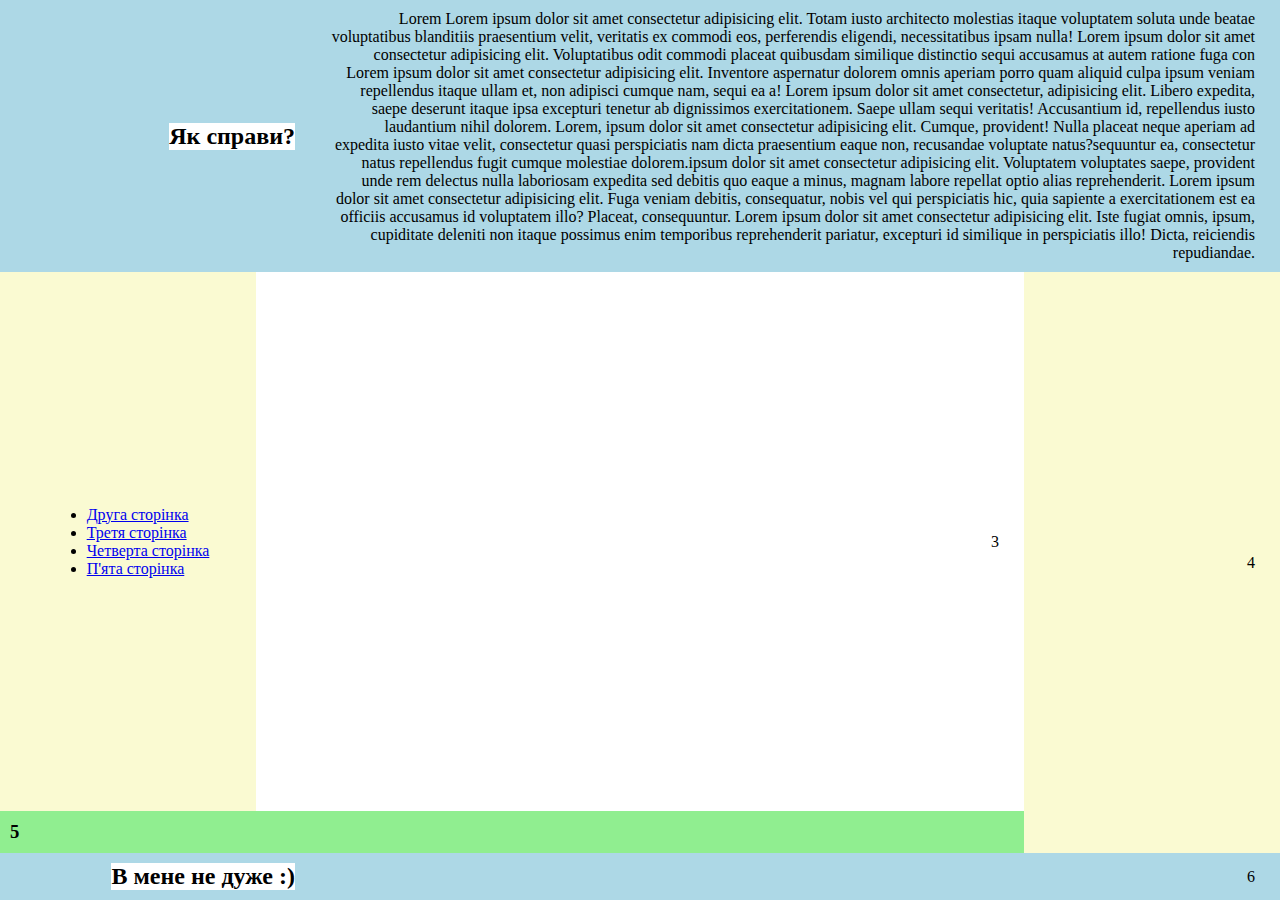
<file: index.html>
<!DOCTYPE html>
<html lang="en">
<head>
    <meta charset="UTF-8">
    <meta name="viewport" content="width=device-width, initial-scale=1.0">
    <link rel="stylesheet" href="lab.css">
    <title>Document</title>
</head>
<body>
    <header>
        <h2>Як справи?</h2>

        <p>Lorem  Lorem ipsum dolor sit amet consectetur adipisicing elit. Totam iusto architecto molestias itaque voluptatem soluta unde beatae voluptatibus blanditiis praesentium velit, veritatis ex commodi eos, perferendis eligendi, necessitatibus ipsam nulla! Lorem ipsum dolor sit amet consectetur adipisicing elit. Voluptatibus odit commodi placeat quibusdam similique distinctio sequi accusamus at autem ratione fuga con Lorem ipsum dolor sit amet consectetur adipisicing elit. Inventore aspernatur dolorem omnis aperiam porro quam aliquid culpa ipsum veniam repellendus itaque ullam et, non adipisci cumque nam, sequi ea a! Lorem ipsum dolor sit amet consectetur, adipisicing elit. Libero expedita, saepe deserunt itaque ipsa excepturi tenetur ab dignissimos exercitationem. Saepe ullam sequi veritatis! Accusantium id, repellendus iusto laudantium nihil dolorem. Lorem, ipsum dolor sit amet consectetur adipisicing elit. Cumque, provident! Nulla placeat neque aperiam ad expedita iusto vitae velit, consectetur quasi perspiciatis nam dicta praesentium eaque non, recusandae voluptate natus?sequuntur ea, consectetur natus repellendus fugit cumque molestiae dolorem.ipsum dolor sit amet consectetur adipisicing elit. Voluptatem voluptates saepe, provident unde rem delectus nulla laboriosam expedita sed debitis quo eaque a minus, magnam labore repellat optio alias reprehenderit. Lorem ipsum dolor sit amet consectetur adipisicing elit. Fuga veniam debitis, consequatur, nobis vel qui perspiciatis hic, quia sapiente a exercitationem est ea officiis accusamus id voluptatem illo? Placeat, consequuntur. Lorem ipsum dolor sit amet consectetur adipisicing elit. Iste fugiat omnis, ipsum, cupiditate deleniti non itaque possimus enim temporibus reprehenderit pariatur, excepturi id similique in perspiciatis illo! Dicta, reiciendis repudiandae.</p>
    </header>

    <nav>
        <ul>
            <li>
                <a href="2.html">Друга сторінка</a>
            </li>
            <li>
                <a href="3.html">Третя сторінка</a>
            </li>
            <li>
                <a href="4.html">Четверта сторінка</a>
            </li>
            <li>
                <a href="5.html">П'ята сторінка</a>
            </li>
        </ul>
    </nav>
    
    <div class="content">
        <p>3</p>
    </div>

    <aside>
        <p>4</p>
    </aside>

    <div class="info">
        <h3>5</h3>
    </div>

    <footer>
        <h2>В мене не дуже :)</h2>

        <p>6</p>
    </footer>
</body>
</html>
</file>
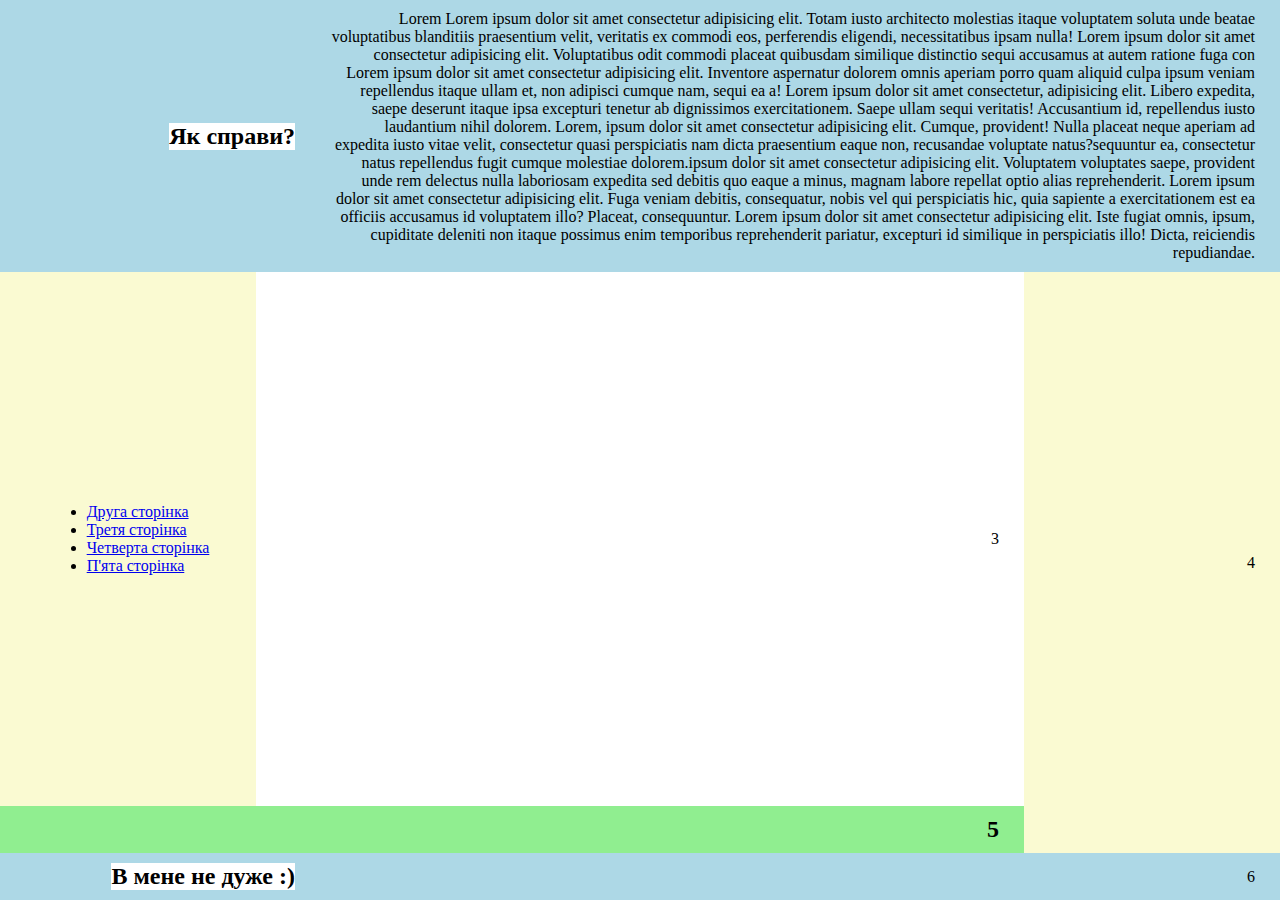
<file: 1.html>
<!DOCTYPE html>
<html lang="en">
<head>
    <meta charset="UTF-8">
    <meta name="viewport" content="width=device-width, initial-scale=1.0">
    <link rel="stylesheet" href="lab.css">
    <title>Document</title>
</head>
<body>
    <header>
        <h2>Як справи?</h2>

        <p>Lorem  Lorem ipsum dolor sit amet consectetur adipisicing elit. Totam iusto architecto molestias itaque voluptatem soluta unde beatae voluptatibus blanditiis praesentium velit, veritatis ex commodi eos, perferendis eligendi, necessitatibus ipsam nulla! Lorem ipsum dolor sit amet consectetur adipisicing elit. Voluptatibus odit commodi placeat quibusdam similique distinctio sequi accusamus at autem ratione fuga con Lorem ipsum dolor sit amet consectetur adipisicing elit. Inventore aspernatur dolorem omnis aperiam porro quam aliquid culpa ipsum veniam repellendus itaque ullam et, non adipisci cumque nam, sequi ea a! Lorem ipsum dolor sit amet consectetur, adipisicing elit. Libero expedita, saepe deserunt itaque ipsa excepturi tenetur ab dignissimos exercitationem. Saepe ullam sequi veritatis! Accusantium id, repellendus iusto laudantium nihil dolorem. Lorem, ipsum dolor sit amet consectetur adipisicing elit. Cumque, provident! Nulla placeat neque aperiam ad expedita iusto vitae velit, consectetur quasi perspiciatis nam dicta praesentium eaque non, recusandae voluptate natus?sequuntur ea, consectetur natus repellendus fugit cumque molestiae dolorem.ipsum dolor sit amet consectetur adipisicing elit. Voluptatem voluptates saepe, provident unde rem delectus nulla laboriosam expedita sed debitis quo eaque a minus, magnam labore repellat optio alias reprehenderit. Lorem ipsum dolor sit amet consectetur adipisicing elit. Fuga veniam debitis, consequatur, nobis vel qui perspiciatis hic, quia sapiente a exercitationem est ea officiis accusamus id voluptatem illo? Placeat, consequuntur. Lorem ipsum dolor sit amet consectetur adipisicing elit. Iste fugiat omnis, ipsum, cupiditate deleniti non itaque possimus enim temporibus reprehenderit pariatur, excepturi id similique in perspiciatis illo! Dicta, reiciendis repudiandae.</p>
    </header>

    <nav>
        <ul>
            <li>
                <a href="2.html">Друга сторінка</a>
            </li>
            <li>
                <a href="3.html">Третя сторінка</a>
            </li>
            <li>
                <a href="4.html">Четверта сторінка</a>
            </li>
            <li>
                <a href="5.html">П'ята сторінка</a>
            </li>
        </ul>
    </nav>
    
    <div class="content">
        <p>3</p>
    </div>

    <aside>
        <p>4</p>
    </aside>

    <div class="info">
        <h2>5</h2>
    </div>

    <footer>
        <h2>В мене не дуже :)</h2>

        <p>6</p>
    </footer>
</body>
</html>
</file>
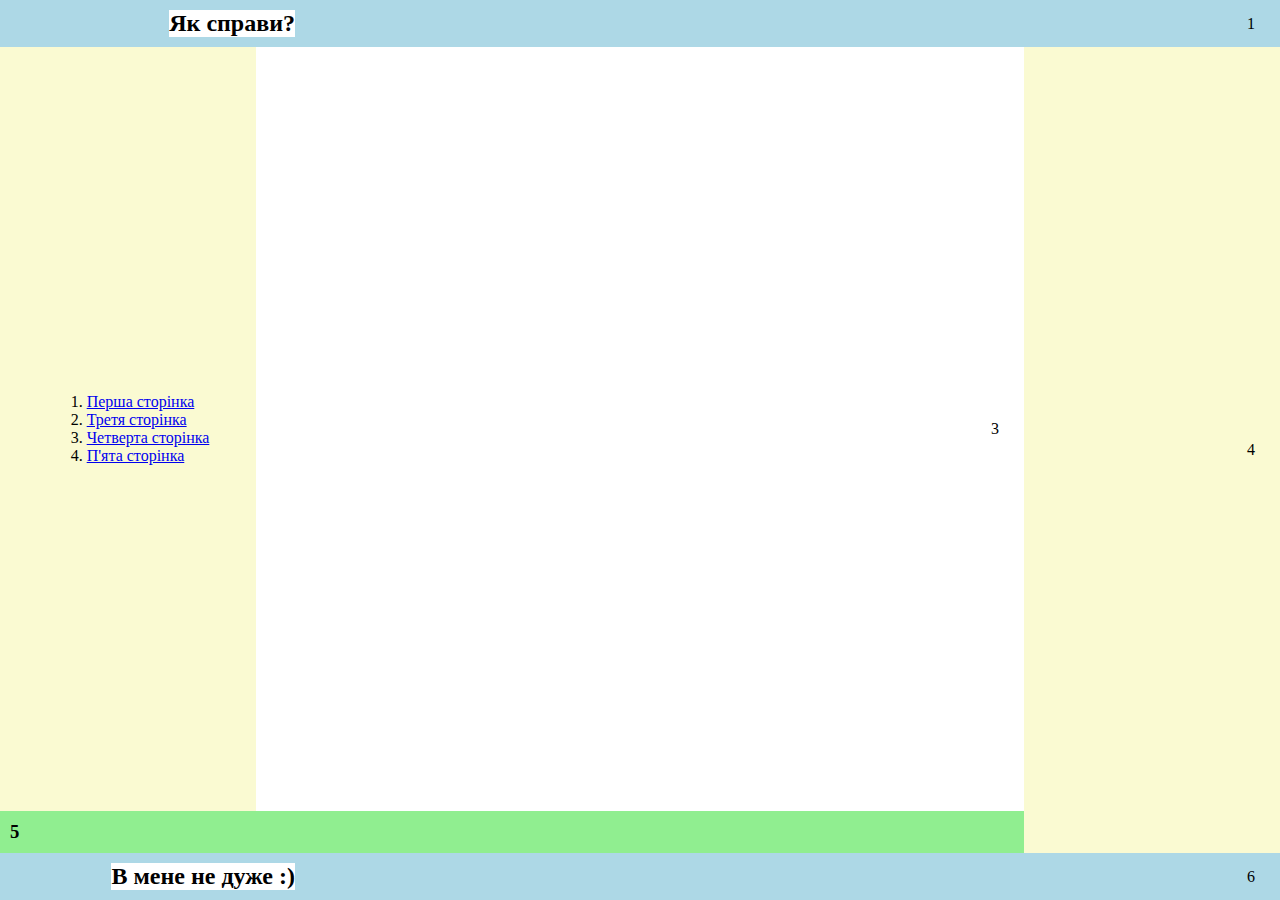
<file: 2.html>
<!DOCTYPE html>
<html lang="en">
<head>
    <meta charset="UTF-8">
    <meta name="viewport" content="width=device-width, initial-scale=1.0">
    <link rel="stylesheet" href="lab.css">
    <title>Document</title>
</head>
<body>
    <header>
        <h2>Як справи?</h2>

        <p>1</p>
    </header>

    <nav>
        <ol>
            <li>
                <a href="index.html">Перша сторінка</a>
            </li>

            <li>
                <a href="3.html">Третя сторінка</a>
            </li>

            <li>
                <a href="4.html">Четверта сторінка</a>
            </li>

            <li>
                <a href="5.html">П'ята сторінка</a>
            </li>
        </ul>
    </nav>
    
    <div class="content">
        <p>3</p>
    </div>

    <aside>
        <p>4</p>
    </aside>

    <div class="info">
        <h3>5</h3>
    </div>

    <footer>
        <h2>В мене не дуже :)</h2>

        <p>6</p>
    </footer>
</body>
</html>
</file>
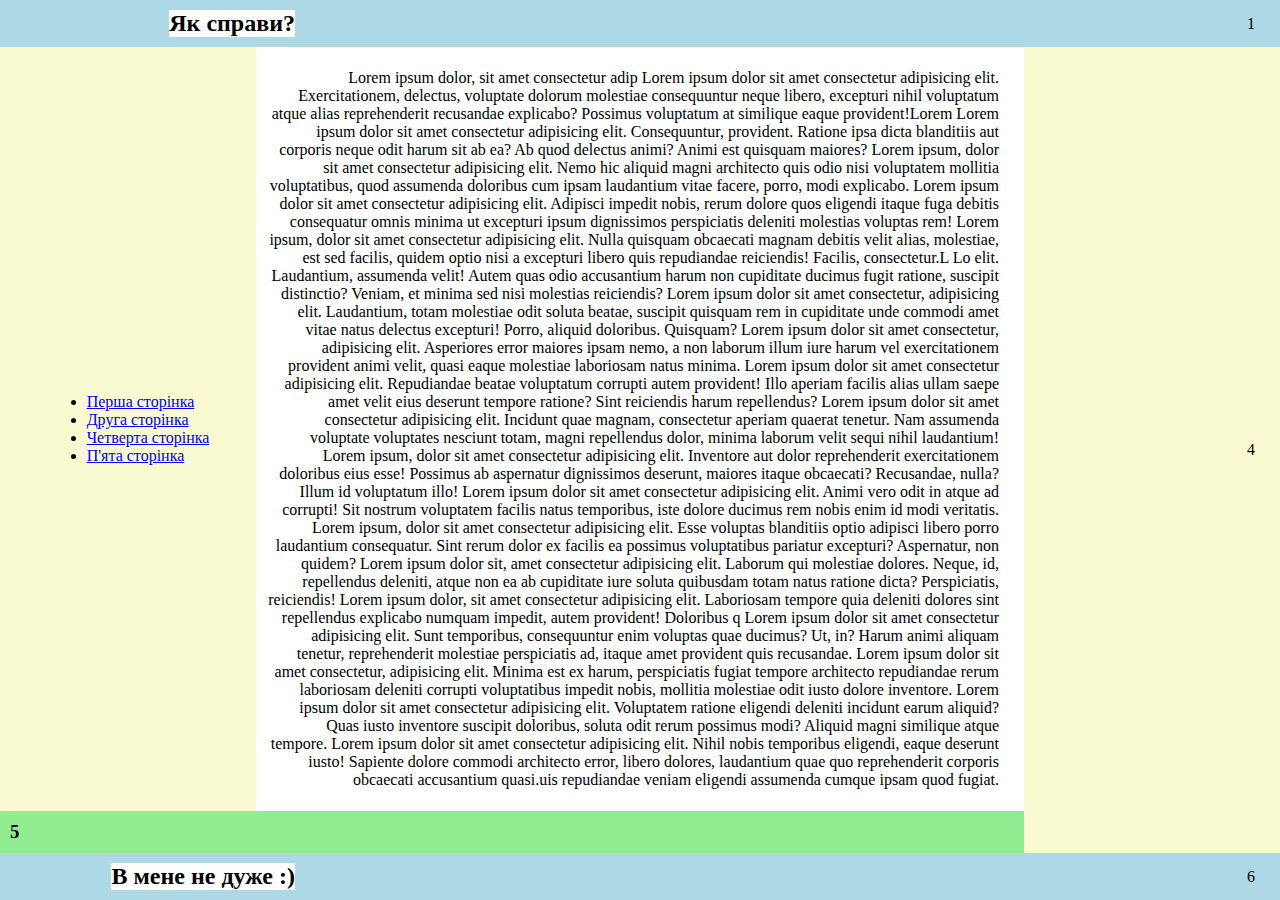
<file: 3.html>
<!DOCTYPE html>
<html lang="en">
<head>
    <meta charset="UTF-8">
    <meta name="viewport" content="width=device-width, initial-scale=1.0">
    <link rel="stylesheet" href="lab.css">
    <title>Document</title>
</head>
<body>
    <header>
        <h2>Як справи?</h2>

        <p>1</p>
    </header>

    <nav>
        <ul>
            <li>
                <a href="index.html">Перша сторінка</a>
            </li>

            <li>
                <a href="2.html">Друга сторінка</a>
            </li>
           
            <li>
                <a href="4.html">Четверта сторінка</a>
            </li>

            <li>
                <a href="5.html">П'ята сторінка</a>
            </li>
        </ul>
    </nav>
    
    <div class="content">
        <p>Lorem ipsum dolor, sit amet consectetur adip Lorem ipsum dolor sit amet consectetur adipisicing elit. Exercitationem, delectus, voluptate dolorum molestiae consequuntur neque libero, excepturi nihil voluptatum atque alias reprehenderit recusandae explicabo? Possimus voluptatum at similique eaque provident!Lorem Lorem ipsum dolor sit amet consectetur adipisicing elit. Consequuntur, provident. Ratione ipsa dicta blanditiis aut corporis neque odit harum sit ab ea? Ab quod delectus animi? Animi est quisquam maiores? Lorem ipsum, dolor sit amet consectetur adipisicing elit. Nemo hic aliquid magni architecto quis odio nisi voluptatem mollitia voluptatibus, quod assumenda doloribus cum ipsam laudantium vitae facere, porro, modi explicabo. Lorem ipsum dolor sit amet consectetur adipisicing elit. Adipisci impedit nobis, rerum dolore quos eligendi itaque fuga debitis consequatur omnis minima ut excepturi ipsum dignissimos perspiciatis deleniti molestias voluptas rem! Lorem ipsum, dolor sit amet consectetur adipisicing elit. Nulla quisquam obcaecati magnam debitis velit alias, molestiae, est sed facilis, quidem optio nisi a excepturi libero quis repudiandae reiciendis! Facilis, consectetur.L Lo elit. Laudantium, assumenda velit! Autem quas odio accusantium harum non cupiditate ducimus fugit ratione, suscipit distinctio? Veniam, et minima sed nisi molestias reiciendis? Lorem ipsum dolor sit amet consectetur, adipisicing elit. Laudantium, totam molestiae odit soluta beatae, suscipit quisquam rem in cupiditate unde commodi amet vitae natus delectus excepturi! Porro, aliquid doloribus. Quisquam? Lorem ipsum dolor sit amet consectetur, adipisicing elit. Asperiores error maiores ipsam nemo, a non laborum illum iure harum vel exercitationem provident animi velit, quasi eaque molestiae laboriosam natus minima. Lorem ipsum dolor sit amet consectetur adipisicing elit. Repudiandae beatae voluptatum corrupti autem provident! Illo aperiam facilis alias ullam saepe amet velit eius deserunt tempore ratione? Sint reiciendis harum repellendus? Lorem ipsum dolor sit amet consectetur adipisicing elit. Incidunt quae magnam, consectetur aperiam quaerat tenetur. Nam assumenda voluptate voluptates nesciunt totam, magni repellendus dolor, minima laborum velit sequi nihil laudantium! Lorem ipsum, dolor sit amet consectetur adipisicing elit. Inventore aut dolor reprehenderit exercitationem doloribus eius esse! Possimus ab aspernatur dignissimos deserunt, maiores itaque obcaecati? Recusandae, nulla? Illum id voluptatum illo! Lorem ipsum dolor sit amet consectetur adipisicing elit. Animi vero odit in atque ad corrupti! Sit nostrum voluptatem facilis natus temporibus, iste dolore ducimus rem nobis enim id modi veritatis. Lorem ipsum, dolor sit amet consectetur adipisicing elit. Esse voluptas blanditiis optio adipisci libero porro laudantium consequatur. Sint rerum dolor ex facilis ea possimus voluptatibus pariatur excepturi? Aspernatur, non quidem? Lorem ipsum dolor sit, amet consectetur adipisicing elit. Laborum qui molestiae dolores. Neque, id, repellendus deleniti, atque non ea ab cupiditate iure soluta quibusdam totam natus ratione dicta? Perspiciatis, reiciendis! Lorem ipsum dolor, sit amet consectetur adipisicing elit. Laboriosam tempore quia deleniti dolores sint repellendus explicabo numquam impedit, autem provident! Doloribus q Lorem ipsum dolor sit amet consectetur adipisicing elit. Sunt temporibus, consequuntur enim voluptas quae ducimus? Ut, in? Harum animi aliquam tenetur, reprehenderit molestiae perspiciatis ad, itaque amet provident quis recusandae. Lorem ipsum dolor sit amet consectetur, adipisicing elit. Minima est ex harum, perspiciatis fugiat tempore architecto repudiandae rerum laboriosam deleniti corrupti voluptatibus impedit nobis, mollitia molestiae odit iusto dolore inventore. Lorem ipsum dolor sit amet consectetur adipisicing elit. Voluptatem ratione eligendi deleniti incidunt earum aliquid? Quas iusto inventore suscipit doloribus, soluta odit rerum possimus modi? Aliquid magni similique atque tempore. Lorem ipsum dolor sit amet consectetur adipisicing elit. Nihil nobis temporibus eligendi, eaque deserunt iusto! Sapiente dolore commodi architecto error, libero dolores, laudantium quae quo reprehenderit corporis obcaecati accusantium quasi.uis repudiandae veniam eligendi assumenda cumque ipsam quod fugiat.</p>
    </div>

    <aside>
        <p>4</p>
    </aside>

    <div class="info">
        <h3>5</h3>
    </div>

    <footer>
        <h2>В мене не дуже :)</h2>

        <p>6</p>
    </footer>
</body>
</html>
</file>
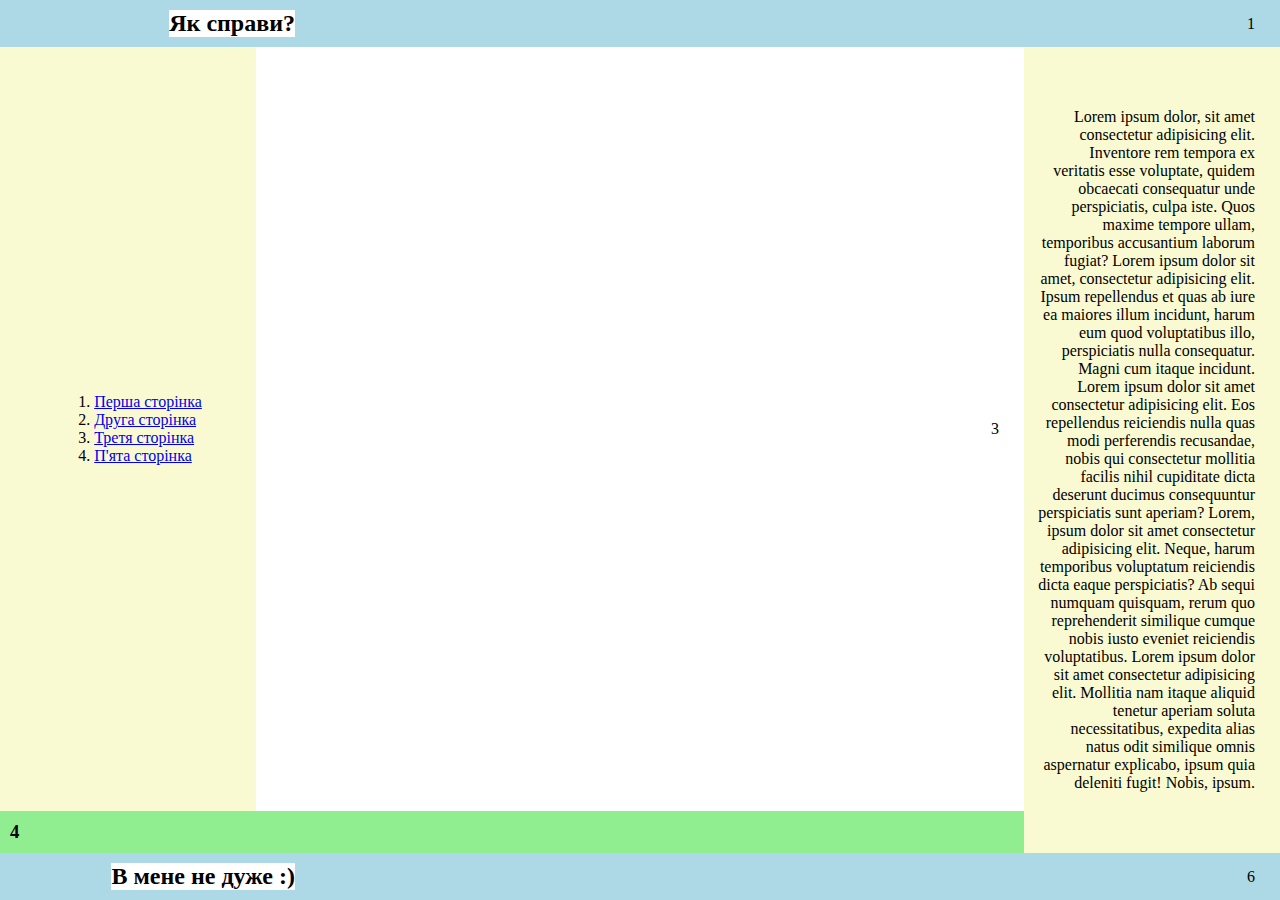
<file: 4.html>
<!DOCTYPE html>
<html lang="en">
<head>
    <meta charset="UTF-8">
    <meta name="viewport" content="width=device-width, initial-scale=1.0">
    <link rel="stylesheet" href="lab.css">
    <title>Document</title>
</head>
<body>
    <header>
        <h2>Як справи?</h2>

        <p>1</p>
    </header>

    <nav>
        <ol>
            <li>
                <a href="index.html">Перша сторінка</a>
            </li>

            <li>
                <a href="2.html">Друга сторінка</a>
            </li>

            <li>
                <a href="3.html">Третя сторінка</a>
            </li>
      
            <li>
                <a href="5.html">П'ята сторінка</a>
            </li>
        </ul>
    </nav>
    
    <div class="content">
        <p>3</p>
    </div>

    <aside>
        <p>Lorem ipsum dolor, sit amet consectetur adipisicing elit. Inventore rem tempora ex veritatis esse voluptate, quidem obcaecati consequatur unde perspiciatis, culpa iste. Quos maxime tempore ullam, temporibus accusantium laborum fugiat? Lorem ipsum dolor sit amet, consectetur adipisicing elit. Ipsum repellendus et quas ab iure ea maiores illum incidunt, harum eum quod voluptatibus illo, perspiciatis nulla consequatur. Magni cum itaque incidunt. Lorem ipsum dolor sit amet consectetur adipisicing elit. Eos repellendus reiciendis nulla quas modi perferendis recusandae, nobis qui consectetur mollitia facilis nihil cupiditate dicta deserunt ducimus consequuntur perspiciatis sunt aperiam? Lorem, ipsum dolor sit amet consectetur adipisicing elit. Neque, harum temporibus voluptatum reiciendis dicta eaque perspiciatis? Ab sequi numquam quisquam, rerum quo reprehenderit similique cumque nobis iusto eveniet reiciendis voluptatibus. Lorem ipsum dolor sit amet consectetur adipisicing elit. Mollitia nam itaque aliquid tenetur aperiam soluta necessitatibus, expedita alias natus odit similique omnis aspernatur explicabo, ipsum quia deleniti fugit! Nobis, ipsum.</p>
    </aside>

    <div class="info">
        <h3>4</h3>
    </div>

    <footer>
        <h2>В мене не дуже :)</h2>

        <p>6</p>
    </footer>
</body>
</html>
</file>
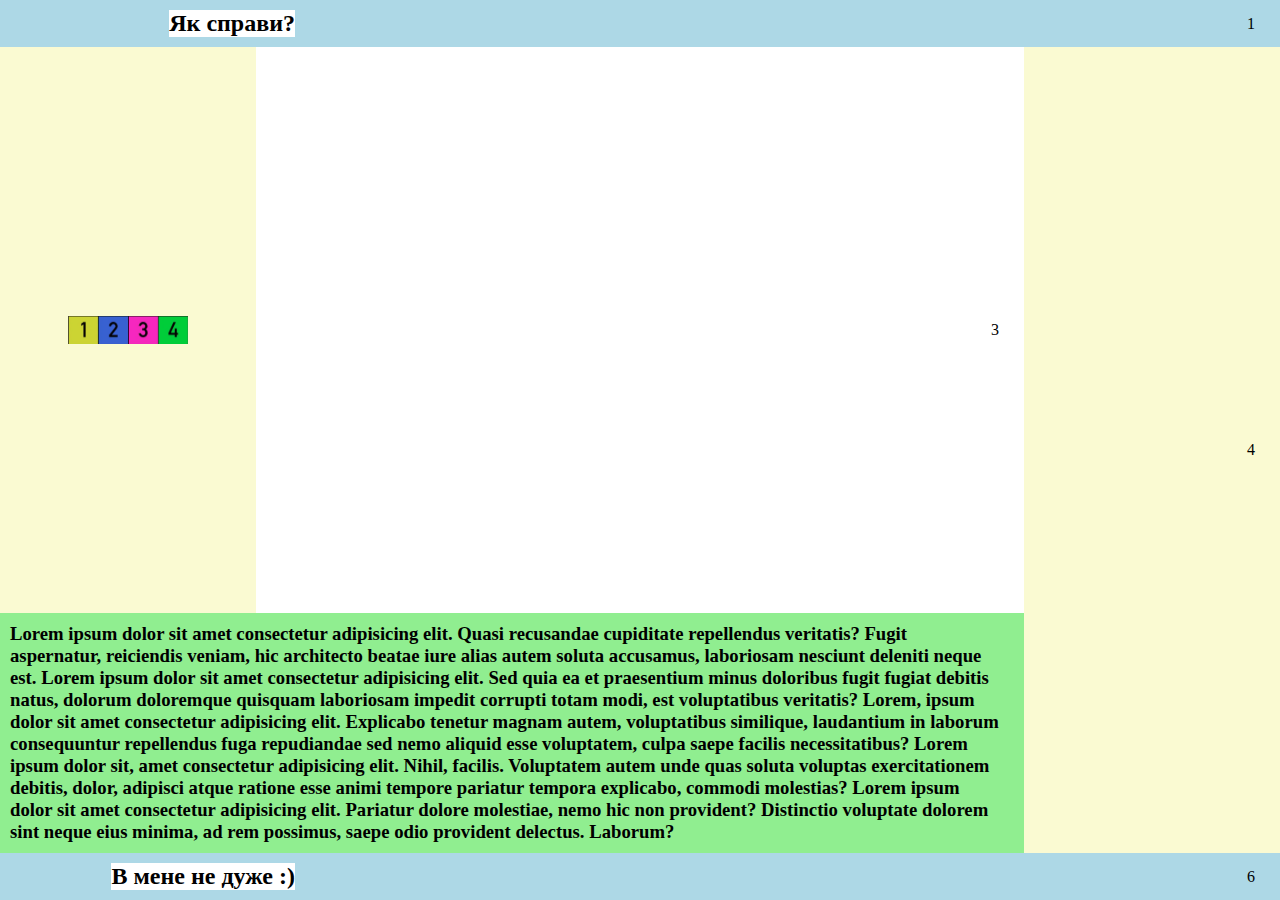
<file: 5.html>
<!DOCTYPE html>
<html lang="en">
<head>
    <meta charset="UTF-8">
    <meta name="viewport" content="width=device-width, initial-scale=1.0">
    <link rel="stylesheet" href="lab.css">
    <title>Document</title>
</head>
<body>
    <header>
        <h2>Як справи?</h2>

        <p>1</p>
    </header>

    <nav>
        <img src="numbers.png" alt="" usemap="#map-example" width="120px">
        <map name="map-example">
            <area shape="" coords="0,0,30,30" href="index.html" alt="">
            <area shape="" coords="30,0,60,30" href="2.html" alt="">
            <area shape="" coords="60,0,90,30" href="3.html" alt="">
            <area shape="" coords="90,0,120,30" href="4.html" alt="">
        </map>
    </nav>
    
    <div class="content">
        <p>3</p>
    </div>

    <aside>
        <p>4</p>
    </aside>

    <div class="info">
        <h3>Lorem ipsum dolor sit amet consectetur adipisicing elit. Quasi recusandae cupiditate repellendus veritatis? Fugit aspernatur, reiciendis veniam, hic architecto beatae iure alias autem soluta accusamus, laboriosam nesciunt deleniti neque est. Lorem ipsum dolor sit amet consectetur adipisicing elit. Sed quia ea et praesentium minus doloribus fugit fugiat debitis natus, dolorum doloremque quisquam laboriosam impedit corrupti totam modi, est voluptatibus veritatis? Lorem, ipsum dolor sit amet consectetur adipisicing elit. Explicabo tenetur magnam autem, voluptatibus similique, laudantium in laborum consequuntur repellendus fuga repudiandae sed nemo aliquid esse voluptatem, culpa saepe facilis necessitatibus?   Lorem ipsum dolor sit, amet consectetur adipisicing elit. Nihil, facilis. Voluptatem autem unde quas soluta voluptas exercitationem debitis, dolor, adipisci atque ratione esse animi tempore pariatur tempora explicabo, commodi molestias? Lorem ipsum dolor sit amet consectetur adipisicing elit. Pariatur dolore molestiae, nemo hic non provident? Distinctio voluptate dolorem sint neque eius minima, ad rem possimus, saepe odio provident delectus. Laborum?</h3>
    </div>

    <footer>
        <h2>В мене не дуже :)</h2>

        <p>6</p>
    </footer>
</body>
</html>
</file>
<file: lab.css>
body {
    margin: 0;
    padding: 0;
    min-height: 100vh;
    display: grid;
    grid-template-areas: 
        "header header header"
        "nav content aside"
        "info info aside"
        "footer footer footer";
    grid-template-columns: 1fr 3fr 1fr;
    grid-template-rows: auto 1fr auto auto;
}

p, h2, h3{
    margin: 10px 25px 10px 10px;
    text-align: right;
}

footer h2, .info h3 {
    text-align: left;
}

.content, aside {
    display: grid;
    align-items: center;
    justify-content: right;
}

header, footer {
    background-color: lightblue;
    display: grid;
    grid-template-columns: 1fr 3fr;
    justify-items: right;
    align-items: center;
}

header {
    grid-area: header;
}

header h2 {
    background-color: white;
}

nav {
    grid-area: nav;
    display: grid;
    align-items: center;
    justify-content: center;
    background-color: lightgoldenrodyellow;
    grid-template-rows: 1fr;
}

.content {
    grid-area: content;
}

aside {
    grid-area: aside;
    background-color: lightgoldenrodyellow;
}

.info {
    grid-area: info;
    background-color: lightgreen;
    display: grid;
    align-items: center;
}

footer {
    grid-area: footer;
}

footer h2 {
    background-color: #ffffff;
}
</file>
